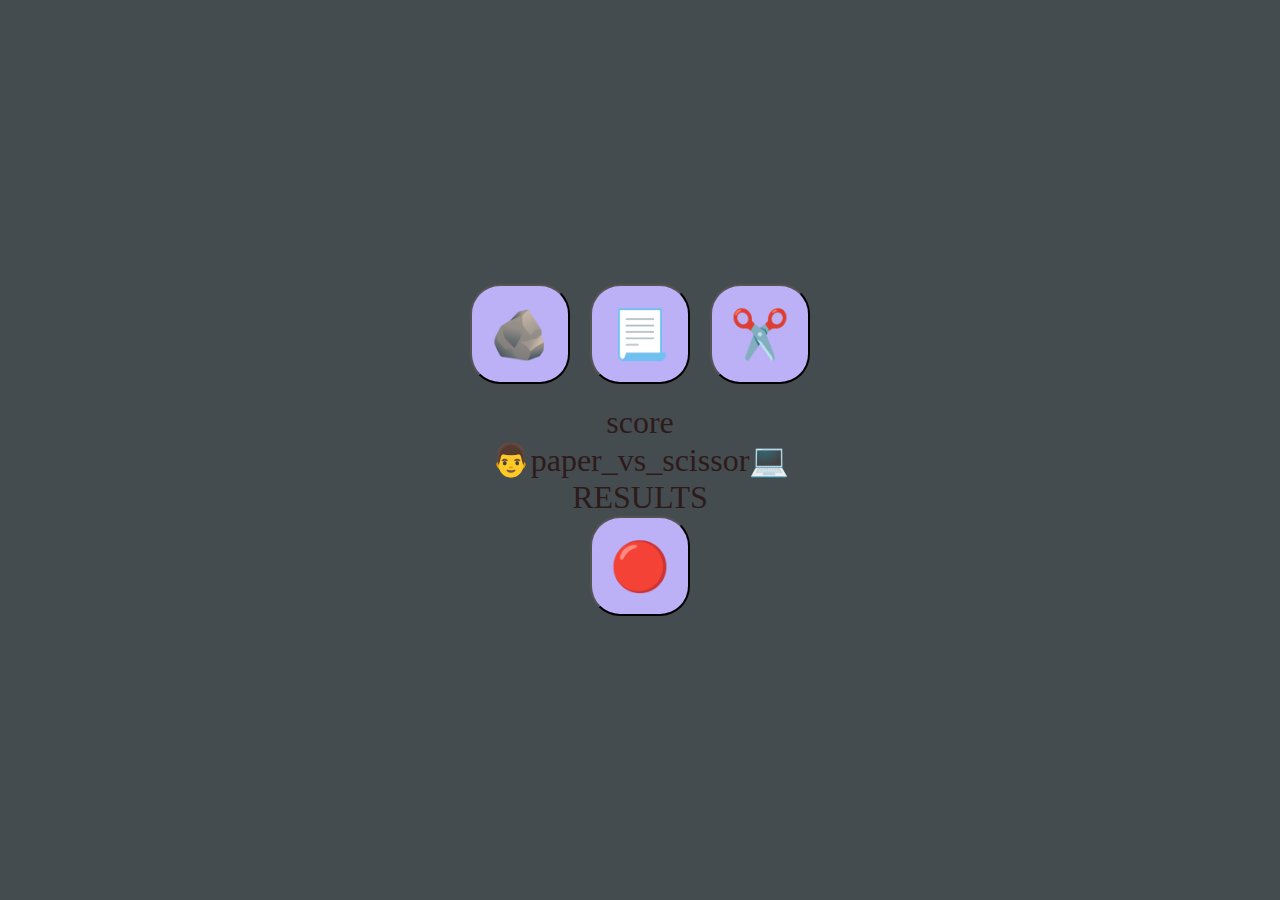
<file: index.html>
<!DOCTYPE html>
<html>

<head>
  <meta charset="utf-8">
  <meta name="viewport" content="width=device-width">
  <title>replit</title>
  <link href="style.css" rel="stylesheet" type="text/css" />
</head>

<body>
  <div class="wrapper">
    <div class="buttons">
      <button class="rpsButton" value="rock">🪨</button>
      <button class="rpsButton" value="paper">📃</button>
      <button class="rpsButton" value="scissor">✂️</button>
    </div>
    <div class="resultContainer">
      <div id="player-score">score</div>
      <div id="hands">👨paper_vs_scissor💻</div>
      <div id="result">RESULTS</div>
      <button id='endGameButton'>🔴</button>
    </div>
  </div>

  <script src="script.js"></script>

</body>

</html>
</file>
<file: style.css>
html, body {
  height: 100%;
  width: 100%;
  padding: 0;
  margin:0;
}

.wrapper {
  background: #454c4f;
  color: #2d1b1b;
  display: flex;
  align-items: center;
  justify-content: center;
  width: 100%;
  height: 100%;
  flex-direction: column;
}

.buttons {
  display: flex;
  gap: 20px;
}

button {
  height: 100px;
  background-color: #bcb1f7;
  width: 100px;
  font-size: 48px;
  border-radius: 30px;
  cursor: pointer;
  
}

.resultContainer {
  font-size: 2rem;
  text-align: center;
  margin-top: 20px;
}
</file>
